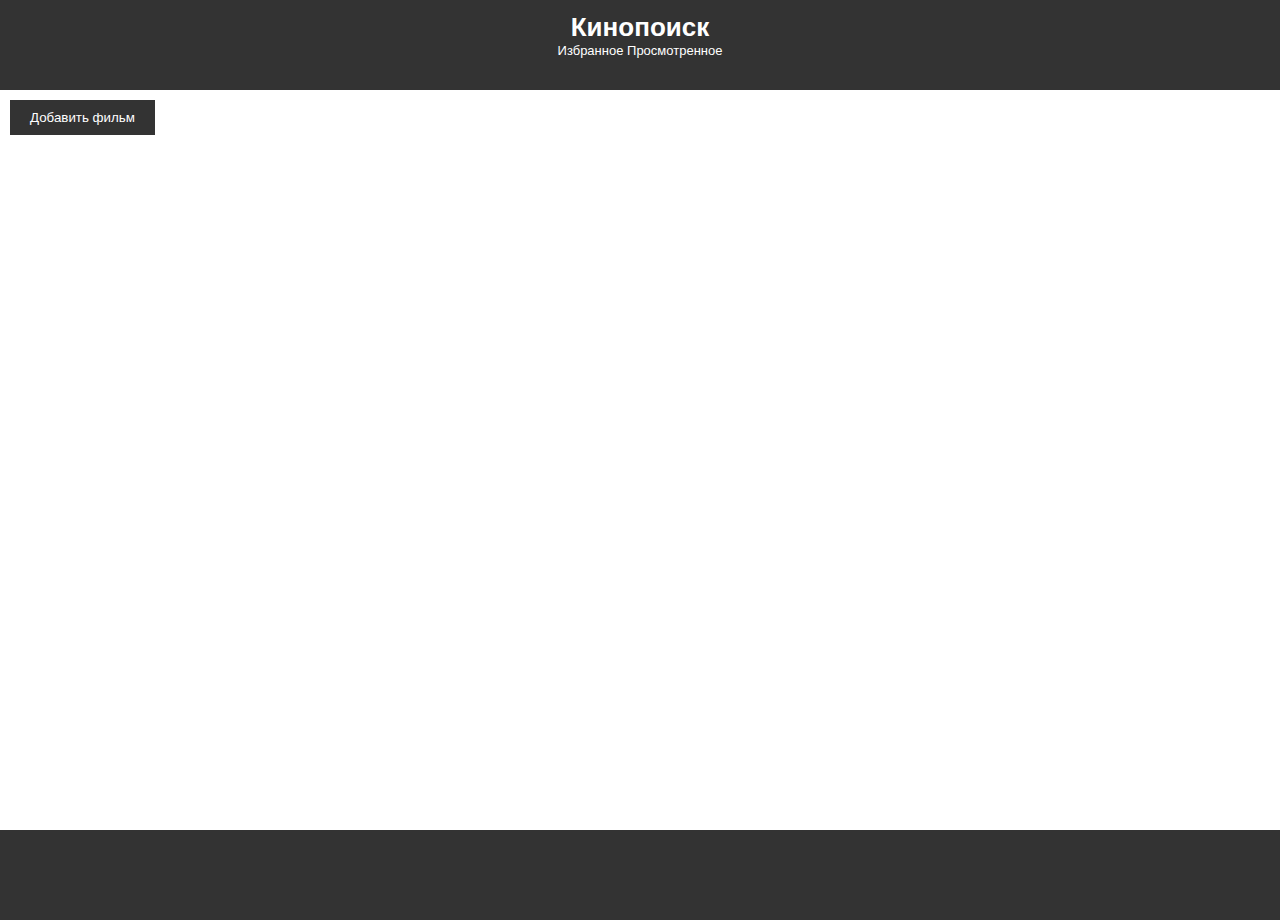
<file: index.html>
<!DOCTYPE html>
<html lang="ru">
<head>
    <meta charset="UTF-8">
    <meta name="viewport" content="width=device-width, initial-scale=1.0">
    <title>Кинопоиск</title>
    <link rel="stylesheet" href="style/style.css">
</head>
<body>
    <div class="wrapper">
        <div class="header">
            <div class="header_links">
                <a href="index.html" class="header_text"><h1>Кинопоиск</h1></a>
                <a href="favorite.html" class="header_text">Избранное</a>
                <a href="watched.html" class="header_text">Просмотренное</a>
            </div>
        </div>
        <div class="content">
            <div id="movie-container"></div>
            <button type="button" id="add-movie-btn">Добавить фильм</button>
            <div id="modal" class="modal">
                <div class="modal-content">
                    <span class="close">&times;</span>
                    <input type="url" id="image-input" placeholder="Ссылка на изображение">
                    <input type="text" id="title-input" placeholder="Название">
                    <input type="date" id="release-date-input" placeholder="Дата">
                    <button type="button" id="save-movie-btn">Сохранить</button>
                </div>
            </div>
        </div>
        <div class="footer"></div>
    </div>
    <script type="module" src="script.js"></script>
</body>
</html>
</file>
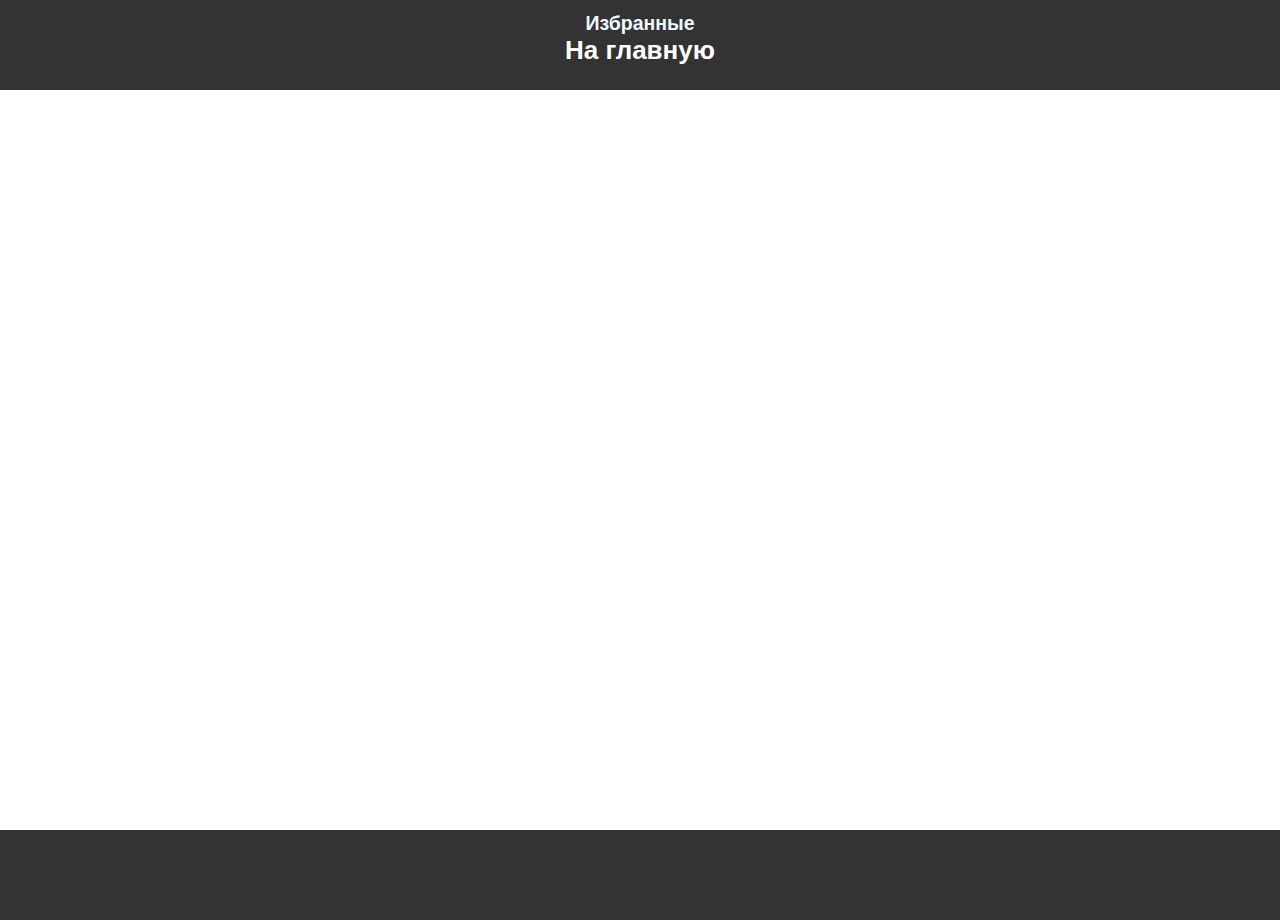
<file: favorite.html>
<!DOCTYPE html>
<html lang="ru">
<head>
    <meta charset="UTF-8">
    <meta name="viewport" content="width=device-width, initial-scale=1.0">
    <title>Кинопоиск "Избранные"</title>
    <link rel="stylesheet" href="style/style.css">
</head>
<body>
    <div class="wrapper">
        <div class="header">
            <div class="header_links">
                <h2 style="color: aliceblue;">Избранные</h2>
                <a href="index.html" class="header_text header_text_favorite"><h1>На главную</h1></a>
            </div>
        </div>
        <div class="content">
            <div id="movie-container"></div>
            <button style="display: none;" type="button" id="add-movie-btn">Добавить фильм</button>
            <div id="modal" class="modal">
                <div class="modal-content">
                    <span class="close">&times;</span>
                    <input type="url" id="image-input" placeholder="Ссылка на изображение">
                    <input type="text" id="title-input" placeholder="Название">
                    <input type="date" id="release-date-input" placeholder="Дата">
                    <button type="button" id="save-movie-btn">Сохранить</button>
                </div>
            </div>
        </div>
        <div class="footer"></div>
    </div>
    <script type="module" src="favorite.js"></script>
</body>
</html>
</file>
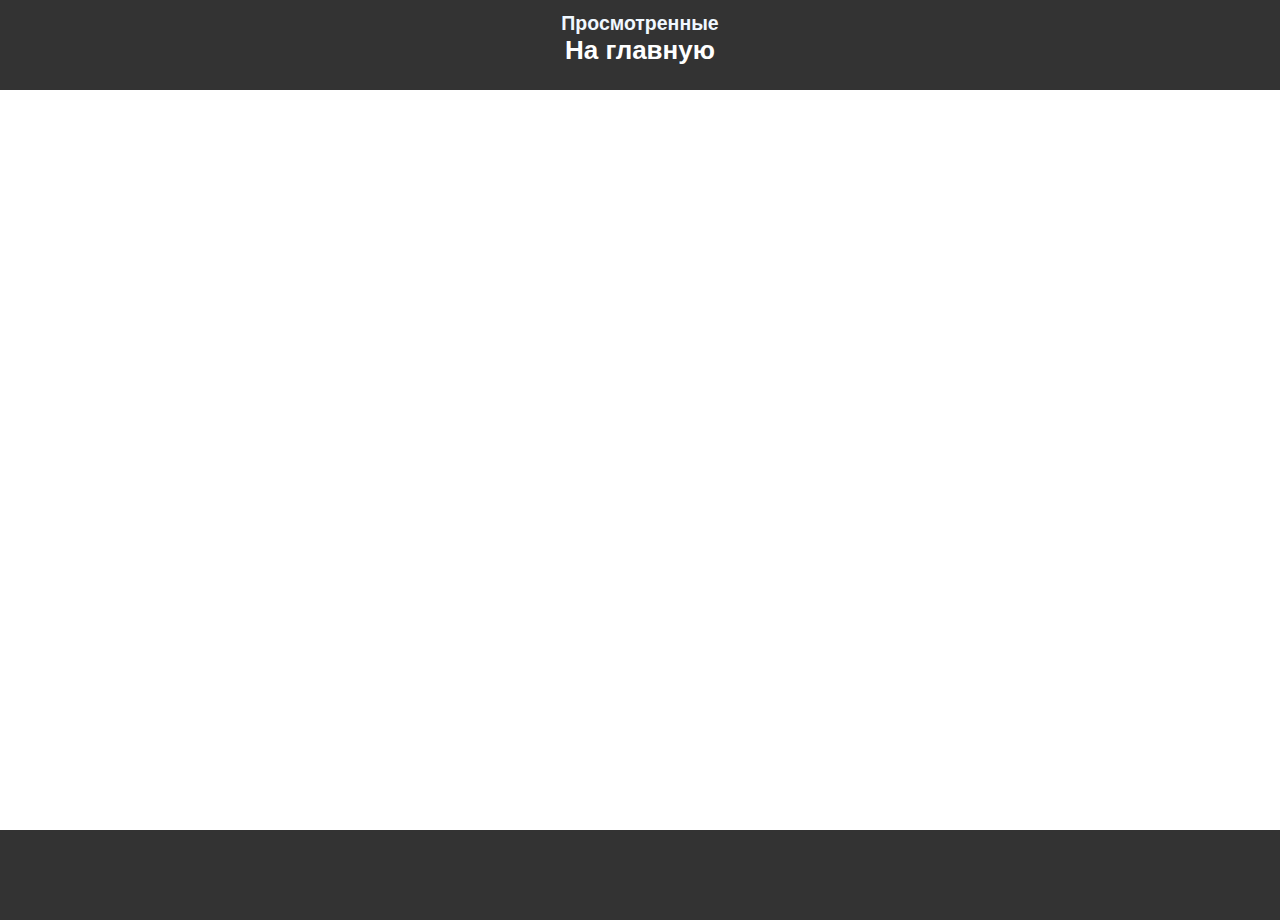
<file: watched.html>
<!DOCTYPE html>
<html lang="ru">
<head>
    <meta charset="UTF-8">
    <meta name="viewport" content="width=device-width, initial-scale=1.0">
    <title>Кинопоиск "Просмотренные"</title>
    <link rel="stylesheet" href="style/style.css">
</head>
<body>
    <div class="wrapper">
        <div class="header">
            <div class="header_links">
                <h2 style="color: aliceblue;">Просмотренные</h2>
                <a href="index.html" class="header_text header_text_favorite"><h1>На главную</h1></a>
            </div>
        </div>
        <div class="content">
            <div id="movie-container"></div>
            <button style="display: none;" type="button" id="add-movie-btn">Добавить фильм</button>
            <div id="modal" class="modal">
                <div class="modal-content">
                    <span class="close">&times;</span>
                    <input type="url" id="image-input" placeholder="Ссылка на изображение">
                    <input type="text" id="title-input" placeholder="Название">
                    <input type="date" id="release-date-input" placeholder="Дата">
                    <button type="button" id="save-movie-btn">Сохранить</button>
                </div>
            </div>
        </div>
        <div class="footer"></div>
    </div>
    <script type="module" src="watched.js"></script>
</body>
</html>
</file>
<file: style/style.css>
* {
  margin: 0px;
  padding: 0px;
  font-family: Arial, sans-serif;
}

html, body {
    height: 100%;
    margin: 0;
}
.wrapper {
    height: 100%;
  }
.header{
    height: 10%;
    background: #333;
}
.footer {
  height: 10%;
  background: #333;
}
.content {
    height: 80%;
    overflow: auto;
}
a.header_text {
    text-decoration: none;
    color: #fff;
}
a.header_text:hover {
  color: #999999;
}
.header_links {
  text-align: center;
  vertical-align: middle;
  font-size: 13px;
  padding: 12px;
}
button {
  padding: 10px 20px;
  background-color: #333;
  color: #fff;
  border: none;
  cursor: pointer;
}
button:disabled,
button[disabled]{
  border: 1px solid #999999;
  background-color: #cccccc;
  color: #666666;
  pointer-events: none;
}
button:hover {
  background-color: #555;
}
.content {
  padding: 10px;
}
.modal {
  display: none;
  position: fixed;
  z-index: 1;
  left: 0;
  top: 0;
  width: 100%;
  height: 100%;
  overflow: auto;
  background-color: rgba(0, 0, 0, 0.5);
}
.modal-content {
  background-color: #fff;
  margin: 10% auto;
  padding: 20px;
  border: 1px solid #888;
  width: 40%;
}
.close {
  color: #888;
  float: right;
  font-size: 28px;
  font-weight: bold;
  cursor: pointer;
}
.close:hover,
.close:focus {
  color: #000;
  text-decoration: none;
  cursor: pointer;
}
input[type="text"],
input[type="date"],
input[type="url"],
button {
  display: block;
  margin-bottom: 10px;
}

input[type="text"],
input[type="date"],
input[type="url"] {
  width: 100%;
  padding: 10px;
  box-sizing: border-box;
}
.movie-title {
  text-align: center;
}
#movie-container {
  display: flex;
  flex-wrap: wrap;
}
.movie {
  width: 200px;
  margin: 10px;
  padding: 10px;
  border: 3px solid #ccc;
}

.movie img {
  width: 100%;
  height: auto;
}
.movie-btn {
  width: 100%;
}
.another-state-btn {
  background-color: #888
}
.another-state-btn:hover {
  background-color: #999;
}
</file>
